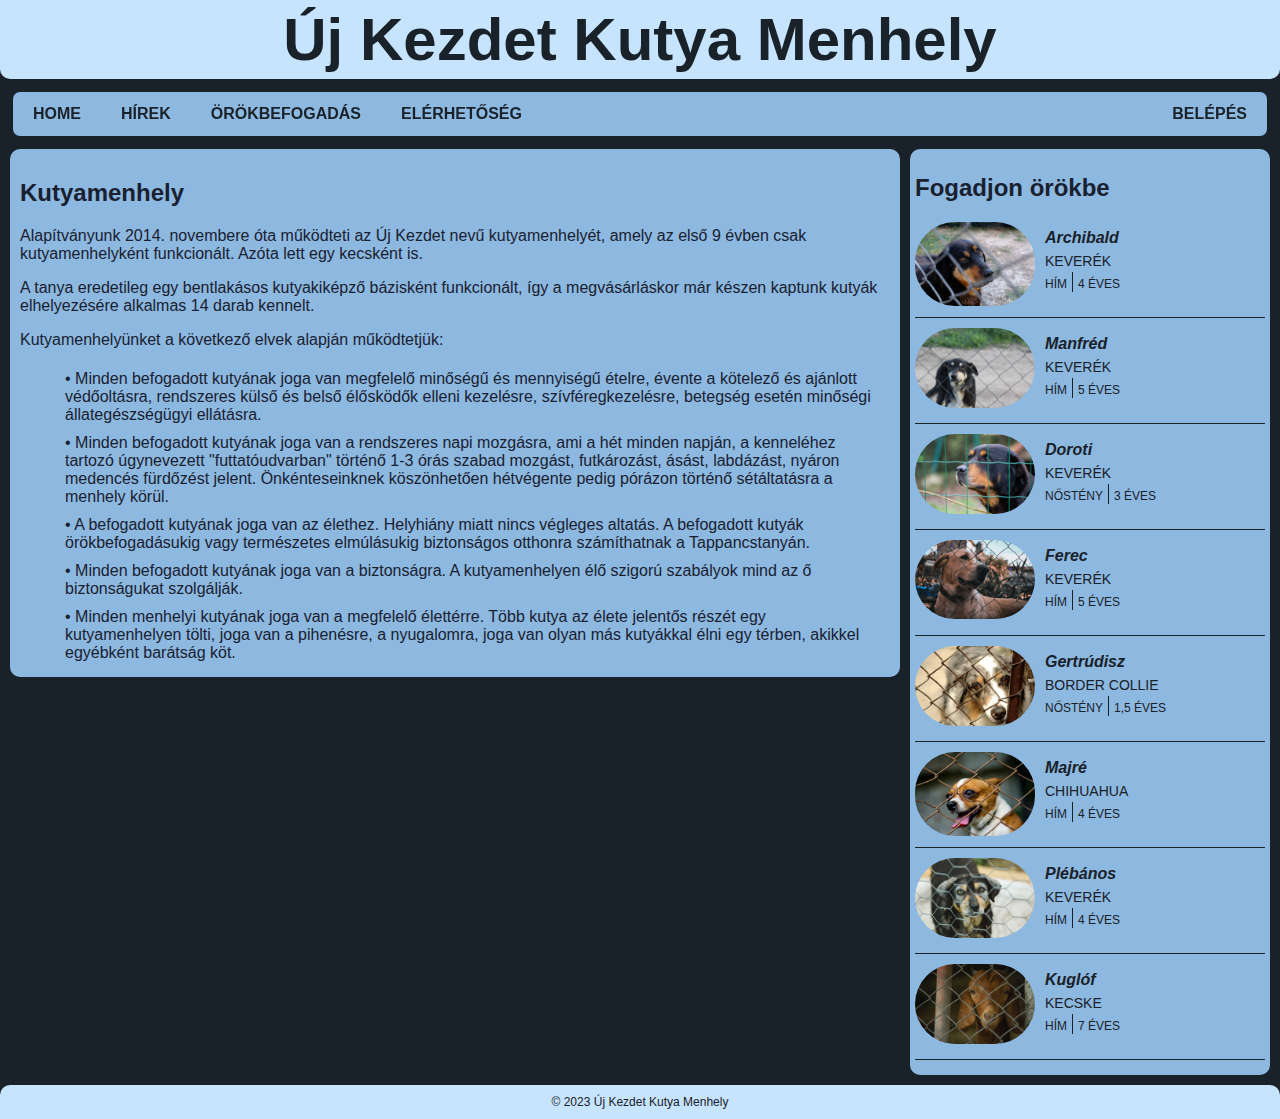
<file: index.html>
<!DOCTYPE html>
<html lang="hu">
<head>
    <meta charset="UTF-8">
    <meta name="viewport" content="width=device-width, initial-scale=1.0">
    <title>Új Kezdet Kutya Menhely</title>
    <link rel="stylesheet" href="css/index.css">
    <link rel="stylesheet" href="css/kozos.css">
    <link rel="shortcut icon" href="favicon.ico" type="image/x-icon"/>
    <link rel="icon" href="favicon.ico" type="image/x-icon"/>
    <script" src="js/on_scroll_hide.js""></script>
</head>
<body>
    <header>
        <h1>új kezdet kutya menhely</h1>
    </header>
    <nav id="navbar">
        <ul>
            <li><a href="index.html">Home</a></li>
            <li><a href="hirek.html">Hírek</a></li>
            <li><a href="orokbefogadas.html">Örökbefogadás</a></li>
            <li><a href="elerhetoseg.html">Elérhetőség</a></li>
            <li class="login"><a href="login.html">Belépés</a></li>
        </ul>
    </nav>
    <div class="flex-container">
        <div class="section-container">
            <section>
                <h2>Kutyamenhely</h2>
                <p>Alapítványunk 2014. novembere óta működteti az Új Kezdet nevű kutyamenhelyét, amely az első 9 évben csak kutyamenhelyként funkcionált. Azóta lett egy kecsként is.</p>
                <p>A tanya eredetileg egy bentlakásos kutyakiképző bázisként funkcionált, így a megvásárláskor már készen kaptunk kutyák elhelyezésére alkalmas 14 darab kennelt.</p>
                <p>Kutyamenhelyünket a következő elvek alapján működtetjük:</p>
                <ul class="behuz">
                    <li>• Minden befogadott kutyának joga van megfelelő minőségű és mennyiségű ételre, évente a kötelező és ajánlott védőoltásra, rendszeres külső és belső élősködők elleni kezelésre, szívféregkezelésre, betegség esetén minőségi állategészségügyi ellátásra.</li>
                    <li>• Minden befogadott kutyának joga van a rendszeres napi mozgásra, ami a hét minden napján, a kenneléhez tartozó úgynevezett "futtatóudvarban" történő 1-3 órás szabad mozgást, futkározást, ásást, labdázást, nyáron medencés fürdőzést jelent. Önkénteseinknek köszönhetően hétvégente pedig pórázon történő sétáltatásra a menhely körül.</li>
                    <li>• A befogadott kutyának joga van az élethez. Helyhiány miatt nincs végleges altatás. A befogadott kutyák örökbefogadásukig vagy természetes elmúlásukig biztonságos otthonra számíthatnak a Tappancstanyán.</li>
                    <li>• Minden befogadott kutyának joga van a biztonságra. A kutyamenhelyen élő szigorú szabályok mind az ő biztonságukat szolgálják.</li>
                    <li>• Minden menhelyi kutyának joga van a megfelelő élettérre. Több kutya az élete jelentős részét egy kutyamenhelyen tölti, joga van a pihenésre, a nyugalomra, joga van olyan más kutyákkal élni egy térben, akikkel egyébként barátság köt.</li>
                </ul>
            </section>
        </div>
        <div class="aside-container">
            <aside>
                <h2>Fogadjon örökbe</h2>
                <div class="img-wrapper">
                    <div>
                        <img src="img/archibald.jpg" alt="archibald" width="120" class="kutya-img">
                    </div>
                    <div class="img-info">
                        <div class="kutya-nev">
                            <p>Archibald<p>
                        </div>
                        <div class="kutya-fajta">
                            <p>keverék</p>
                        </div>
                        <div class="nem-kor-wrapper">
                            <div class="nem">
                                <p>hím</p>
                            </div>
                            <div class="kor">
                                <p>4 éves</p>
                            </div>
                        </div>
                    </div>
                </div>
                <div class="img-wrapper">
                    <div>
                        <img src="img/manfred.jpg" alt="manfred" width="120" class="kutya-img">
                    </div>
                    <div class="img-info">
                        <div class="kutya-nev">
                            <p>manfréd<p>
                        </div>
                        <div class="kutya-fajta">
                            <p>keverék</p>
                        </div>
                        <div class="nem-kor-wrapper">
                            <div class="nem">
                                <p>hím</p>
                            </div>
                            <div class="kor">
                                <p>5 éves</p>
                            </div>
                        </div>
                    </div>
                </div>
                <div class="img-wrapper">
                    <div>
                        <img src="img/doroti.jpg" alt="doroti" width="120" class="kutya-img">
                    </div>
                    <div class="img-info">
                        <div class="kutya-nev">
                            <p>doroti<p>
                        </div>
                        <div class="kutya-fajta">
                            <p>keverék</p>
                        </div>
                        <div class="nem-kor-wrapper">
                            <div class="nem">
                                <p>nőstény</p>
                            </div>
                            <div class="kor">
                                <p>3 éves</p>
                            </div>
                        </div>
                    </div>
                </div>
                <div class="img-wrapper">
                    <div>
                        <img src="img/ferec.jpg" alt="ferec" width="120" class="kutya-img">
                    </div>
                    <div class="img-info">
                        <div class="kutya-nev">
                            <p>ferec<p>
                        </div>
                        <div class="kutya-fajta">
                            <p>keverék</p>
                        </div>
                        <div class="nem-kor-wrapper">
                            <div class="nem">
                                <p>hím</p>
                            </div>
                            <div class="kor">
                                <p>5 éves</p>
                            </div>
                        </div>
                    </div>
                </div>
                <div class="img-wrapper">
                    <div>
                        <img src="img/gertrudisz.jpg" alt="gertrudisz" width="120" class="kutya-img">
                    </div>
                    <div class="img-info">
                        <div class="kutya-nev">
                            <p>gertrúdisz<p>
                        </div>
                        <div class="kutya-fajta">
                            <p>border collie</p>
                        </div>
                        <div class="nem-kor-wrapper">
                            <div class="nem">
                                <p>nőstény</p>
                            </div>
                            <div class="kor">
                                <p>1,5 éves</p>
                            </div>
                        </div>
                    </div>
                </div>
                <div class="img-wrapper">
                    <div>
                        <img src="img/majre.jpg" alt="majre" width="120" class="kutya-img">
                    </div>
                    <div class="img-info">
                        <div class="kutya-nev">
                            <p>majré<p>
                        </div>
                        <div class="kutya-fajta">
                            <p>chihuahua</p>
                        </div>
                        <div class="nem-kor-wrapper">
                            <div class="nem">
                                <p>hím</p>
                            </div>
                            <div class="kor">
                                <p>4 éves</p>
                            </div>
                        </div>
                    </div>
                </div>
                <div class="img-wrapper">
                    <div>
                        <img src="img/plebanos.jpg" alt="plebanos" width="120" class="kutya-img">
                    </div>
                    <div class="img-info">
                        <div class="kutya-nev">
                            <p>plébános<p>
                        </div>
                        <div class="kutya-fajta">
                            <p>keverék</p>
                        </div>
                        <div class="nem-kor-wrapper">
                            <div class="nem">
                                <p>hím</p>
                            </div>
                            <div class="kor">
                                <p>4 éves</p>
                            </div>
                        </div>
                    </div>
                </div>
                <div class="img-wrapper">
                    <div>
                        <img src="img/kuglof.jpg" alt="kuglof" width="120" class="kutya-img">
                    </div>
                    <div class="img-info">
                        <div class="kutya-nev">
                            <p>kuglóf<p>
                        </div>
                        <div class="kutya-fajta">
                            <p>kecske</p>
                        </div>
                        <div class="nem-kor-wrapper">
                            <div class="nem">
                                <p>hím</p>
                            </div>
                            <div class="kor">
                                <p>7 éves</p>
                            </div>
                        </div>
                    </div>
                </div>
            </aside>
        </div>
    </div>
    <div class="footer-container">
        <footer>
            <p>© 2023 Új Kezdet Kutya Menhely</p>
        </footer>
    </div>
</body>
</html>
</file>
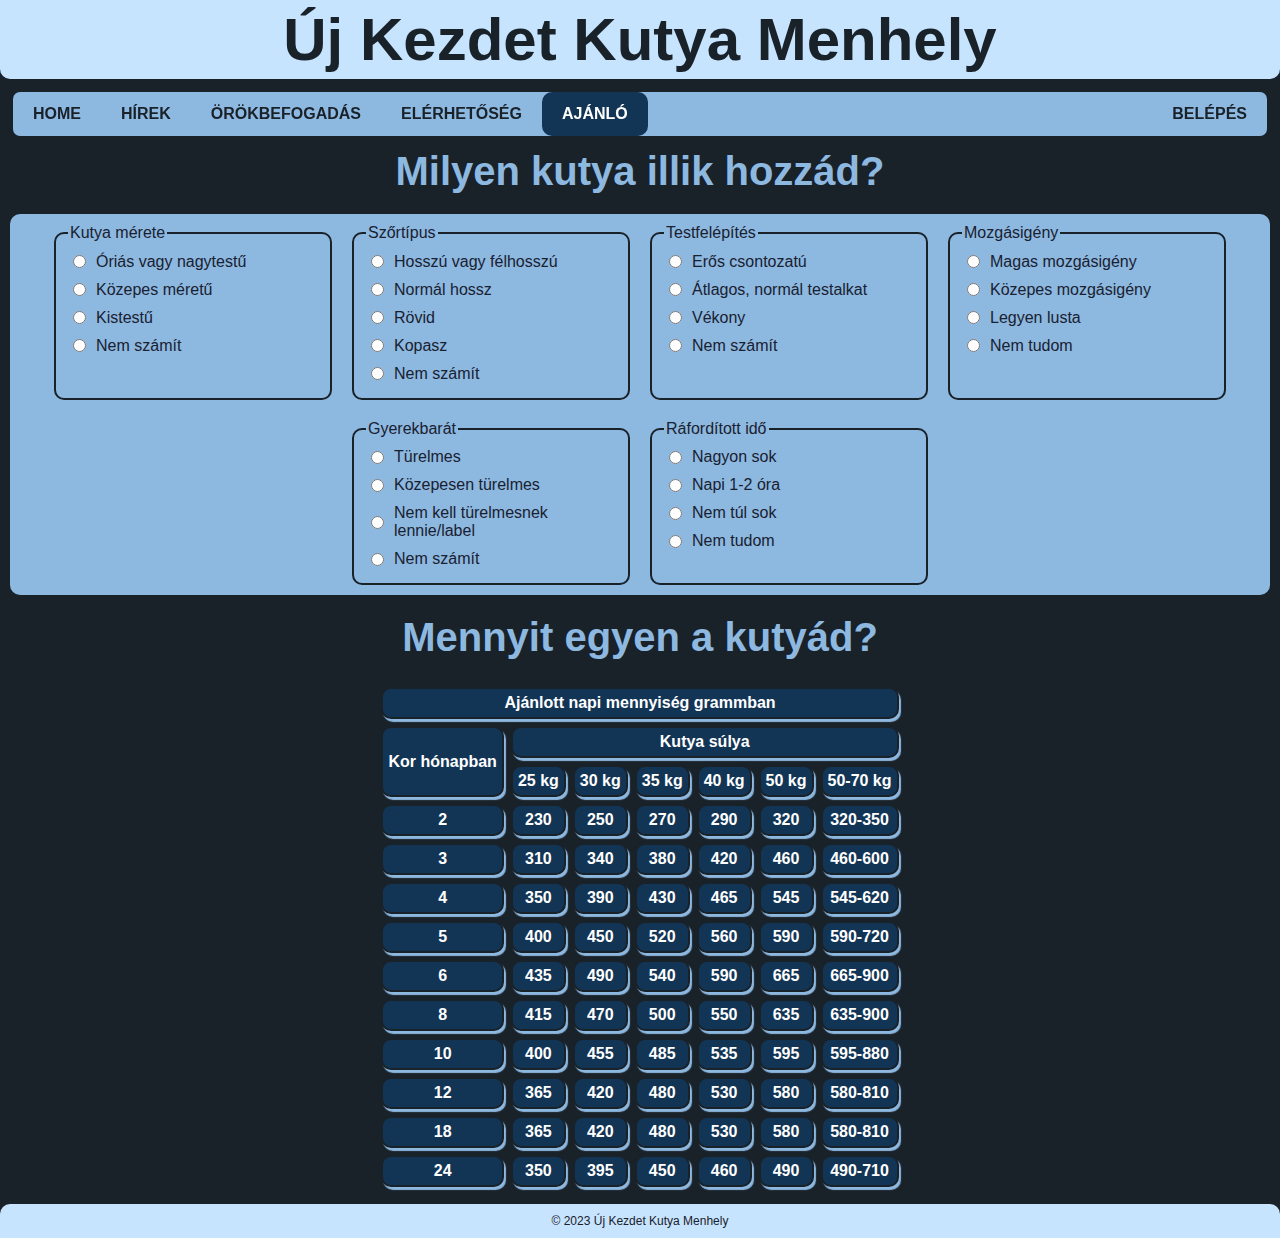
<file: ajanlo.html>
<!DOCTYPE html>
<html lang="hu">
<head>
    <meta charset="UTF-8">
    <meta name="viewport" content="width=device-width, initial-scale=1.0">
    <title>Új Kezdet Kutya Menhely</title>
    <link rel="stylesheet" href="css/kozos.css">
    <link rel="stylesheet" href="css/ajanlo.css">
    <link rel="icon" href="favicon.ico" type="image/x-icon"/>
    <script type="text/javascript" src="js/on_scroll_hide.js""></script>
</head>
<body>
    <header>
        <h1>új kezdet kutya menhely</h1>
    </header>
    <nav id="navbar">
        <ul>
            <li><a href="index.html">Home</a></li>
            <li><a href="hirek.html">Hírek</a></li>
            <li><a href="orokbefogadas.html">Örökbefogadás</a></li>
            <li><a href="elerhetoseg.html">Elérhetőség</a></li>
            <li><a style="background-color:#133555;border-radius:10px;color:white" href="ajanlo.html">Ajánló</a></li>
            <li class="login"><a href="login.html">Belépés</a></li>
        </ul>
    </nav>
    <div class="kerdoiv-container">
        <form class="kerdoiv" action="">
            <h2>Milyen kutya illik hozzád?</h2>
            <div class="fieldset-container">
                <fieldset>
                    <legend>Kutya mérete</legend>
                    <div class="valasz">
                        <input type="radio" name="meret">
                        <label for="meret">Óriás vagy nagytestű</label>
                    </div>
                    
                    <div class="valasz">
                        <input type="radio" name="meret">
                        <label for="meret">Közepes méretű</label>
                    </div>
                    <div class="valasz">
                        <input type="radio" name="meret">
                        <label for="meret">Kistestű</label>
                    </div>
                    <div class="valasz">
                        <input type="radio" name="meret">
                        <label for="meret">Nem számít</label>
                    </div>
                </fieldset>
                <fieldset>
                    <legend>Szőrtípus</legend>
                    <div class="valasz">
                        <input type="radio" name="szor">
                        <label for="szor">Hosszú vagy félhosszú</label>
                    </div>
                    <div class="valasz">
                        <input type="radio" name="szor">
                        <label for="szor">Normál hossz</label>
                    </div>
                    <div class="valasz">
                        <input type="radio" name="szor">
                        <label for="szor">Rövid</label>
                    </div>
                    <div class="valasz">
                        <input type="radio" name="szor">
                        <label for="szor">Kopasz</label>
                    </div>
                    <div class="valasz">
                        <input type="radio" name="szor">
                        <label for="szor">Nem számít</label>
                    </div>
                </fieldset>
                <fieldset>
                    <legend>Testfelépítés</legend>
                    <div class="valasz">
                        <input type="radio" name="test">
                        <label for="test">Erős csontozatú</label>
                    </div>
                    <div class="valasz">
                        <input type="radio" name="test">
                        <label for="test">Átlagos, normál testalkat</label>
                    </div>
                    <div class="valasz">
                        <input type="radio" name="test">
                        <label for="test">Vékony</label>
                    </div>
                    <div class="valasz">
                        <input type="radio" name="test">
                        <label for="test">Nem számít</label>
                    </div>
                </fieldset>
                <fieldset>
                    <legend>Mozgásigény</legend>
                    <div class="valasz">
                        <input type="radio" name="mozg">
                        <label for="mozg">Magas mozgásigény</label>
                    </div>
                    <div class="valasz">
                        <input type="radio" name="mozg">
                        <label for="mozg">Közepes mozgásigény</label>
                    </div>
                    <div class="valasz">
                        <input type="radio" name="mozg">
                        <label for="mozg">Legyen lusta</label>
                    </div>
                    <div class="valasz">
                        <input type="radio" name="mozg">
                        <label for="mozg">Nem tudom</label>
                    </div>
                </fieldset>
                <fieldset>
                    <legend>Gyerekbarát</legend>
                    <div class="valasz">
                        <input type="radio" name="mozg">
                        <label for="mozg">Türelmes</label>
                    </div>
                    <div class="valasz">
                        <input type="radio" name="mozg">
                        <label for="mozg">Közepesen türelmes</label>
                    </div>
                    <div class="valasz">
                        <input type="radio" name="mozg">
                        <label for="mozg">Nem kell türelmesnek lennie/label</label>
                    </div>
                    <div class="valasz">
                        <input type="radio" name="mozg">
                        <label for="mozg">Nem számít</label>
                    </div>
                </fieldset>
                <fieldset>
                    <legend>Ráfordított idő</legend>
                    <div class="valasz">
                        <input type="radio" name="ido">
                        <label for="ido">Nagyon sok</label>
                    </div>
                    <div class="valasz">
                        <input type="radio" name="ido">
                        <label for="ido">Napi 1-2 óra</label>
                    </div>
                    <div class="valasz">
                        <input type="radio" name="ido">
                        <label for="ido">Nem túl sok</label>
                    </div>
                    <div class="valasz">
                        <input type="radio" name="ido">
                        <label for="ido">Nem tudom</label>
                    </div>
                </fieldset>
            </div>
        </form>
    </div>
    <div class="tapajanlo">
        <div class="table-wrapper">
            <h2>Mennyit egyen a kutyád?</h2>
            <table>
                <tr>
                    <th colspan="7">Ajánlott napi mennyiség grammban</th>
                </tr>
                <tr>
                    <th colspan="1" rowspan="2">Kor hónapban</th>
                    <th colspan="6">Kutya súlya</th>
                </tr>
                <tr>
                    <th>25 kg</th>
                    <th>30 kg</th>
                    <th>35 kg</th>
                    <th>40 kg</th>
                    <th>50 kg</th>
                    <th>50-70 kg</th>
                </tr>
                <tr>
                    <th>2</th>
                    <th>230</th>
                    <th>250</th>
                    <th>270</th>
                    <th>290</th>
                    <th>320</th>
                    <th>320-350</th>
                </tr>
                <tr>
                    <th>3</th>
                    <th>310</th>
                    <th>340</th>
                    <th>380</th>
                    <th>420</th>
                    <th>460</th>
                    <th>460-600</th>
                </tr>
                <tr>
                    <th>4</th>
                    <th>350</th>
                    <th>390</th>
                    <th>430</th>
                    <th>465</th>
                    <th>545</th>
                    <th>545-620</th>
                </tr>
                <tr>
                    <th>5</th>
                    <th>400</th>
                    <th>450</th>
                    <th>520</th>
                    <th>560</th>
                    <th>590</th>
                    <th>590-720</th>
                </tr>
                <tr>
                    <th>6</th>
                    <th>435</th>
                    <th>490</th>
                    <th>540</th>
                    <th>590</th>
                    <th>665</th>
                    <th>665-900</th>
                </tr>
                <tr>
                    <th>8</th>
                    <th>415</th>
                    <th>470</th>
                    <th>500</th>
                    <th>550</th>
                    <th>635</th>
                    <th>635-900</th>
                </tr>
                <tr>
                    <th>10</th>
                    <th>400</th>
                    <th>455</th>
                    <th>485</th>
                    <th>535</th>
                    <th>595</th>
                    <th>595-880</th>
                </tr>
                <tr>
                    <th>12</th>
                    <th>365</th>
                    <th>420</th>
                    <th>480</th>
                    <th>530</th>
                    <th>580</th>
                    <th>580-810</th>
                </tr>
                <tr>
                    <th>18</th>
                    <th>365</th>
                    <th>420</th>
                    <th>480</th>
                    <th>530</th>
                    <th>580</th>
                    <th>580-810</th>
                </tr>
                <tr>
                    <th>24</th>
                    <th>350</th>
                    <th>395</th>
                    <th>450</th>
                    <th>460</th>
                    <th>490</th>
                    <th>490-710</th>
                </tr>
            </table>
        </div>
    </div>
    <div class="footer-container">
        <footer>
            <p>© 2023 Új Kezdet Kutya Menhely</p>
        </footer>
    </div>
</body>
</html>
</file>
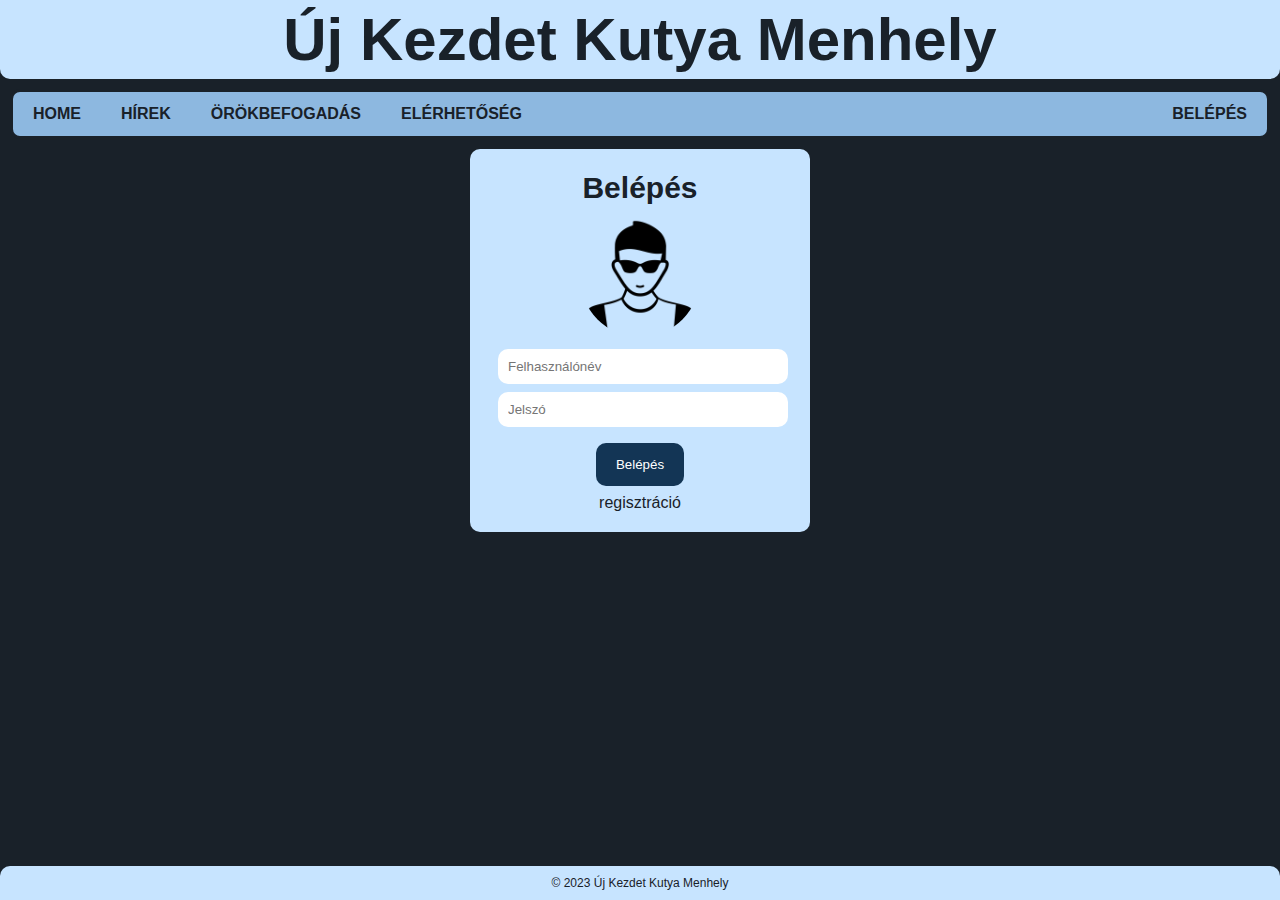
<file: login.html>
<!DOCTYPE html>
<html lang="hu">
<head>
    <meta charset="UTF-8">
    <meta name="viewport" content="width=device-width, initial-scale=1.0">
    <title>Új Kezdet Kutya Menhely</title>
    <link rel="stylesheet" href="css/kozos.css">
    <link rel="stylesheet" href="css/login.css">
    <link rel="icon" href="favicon.ico" type="image/x-icon"/>
    <script type="text/javascript" src="js/on_scroll_hide.js""></script>
</head>
<body>
    <header>
        <h1>új kezdet kutya menhely</h1>
    </header>
    <nav id="navbar">
        <ul>
            <li><a href="index.html">Home</a></li>
            <li><a href="hirek.html">Hírek</a></li>
            <li><a href="orokbefogadas.html">Örökbefogadás</a></li>
            <li><a href="elerhetoseg.html">Elérhetőség</a></li>
            <li class="login"><a href="login.html">Belépés</a></li>
        </ul>
    </nav>
    <div class="form-wrapper">
        <form method="POST">
            <h2 id="login_h">belépés</h2>
            <img src="img/login_avatar.png" alt="login-avatar" class="avatar">
            <div un-psw-wrapper>
                <input type="text" name="uname" placeholder="Felhasználónév">
                <input type="password" name="passwd" placeholder="Jelszó" required/>
            </div>
            <button type="submit">Belépés</button>
            <a href="register.html">regisztráció</a>
        </form>
    </div>
    <div class="footer-container">
        <footer>
            <p>© 2023 Új Kezdet Kutya Menhely</p>
        </footer>
    </div>
</body>
</html>
</file>
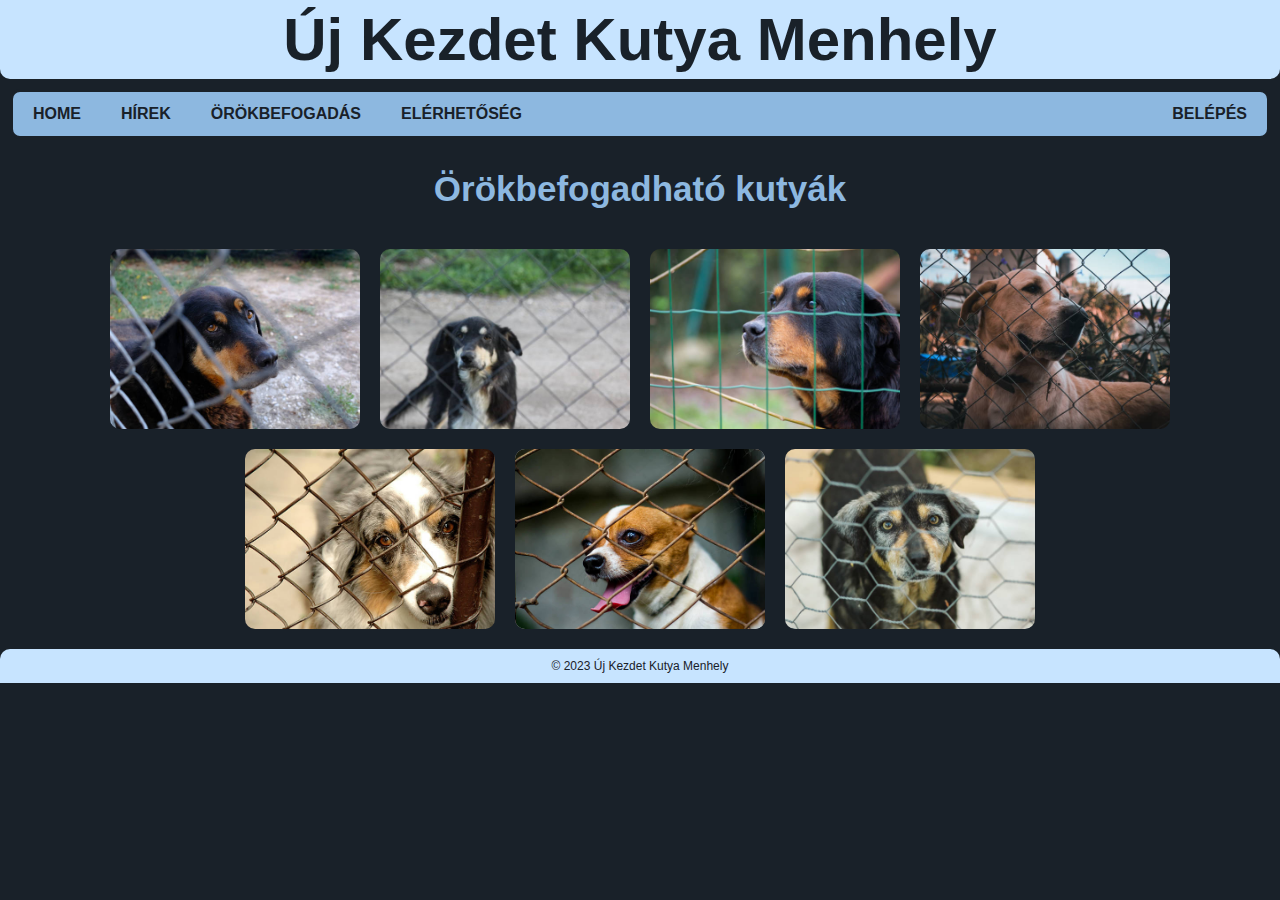
<file: orokbefogadas.html>
<!DOCTYPE html>
<html lang="hu">
<head>
    <meta charset="UTF-8">
    <meta name="viewport" content="width=device-width, initial-scale=1.0">
    <title>Új Kezdet Kutya Menhely</title>
    <link rel="stylesheet" href="css/kozos.css">
    <link rel="stylesheet" href="css/orokbefogadas.css">
    <link rel="icon" href="favicon.ico" type="image/x-icon"/>
    <script src="js/on_scroll_hide.js"></script>
</head>
<body>
    <header>
        <h1>új kezdet Kutya Menhely</h1>
    </header>
    <nav id="navbar">
        <ul>
            <li><a href="index.html">Home</a></li>
            <li><a href="hirek.html">Hírek</a></li>
            <li><a href="orokbefogadas.html">Örökbefogadás</a></li>
            <li><a href="elerhetoseg.html">Elérhetőség</a></li>
            <li class="login"><a href="login.html">Belépés</a></li>
        </ul>
    </nav>
    <div class="body-container">
        <div>
            <h1>Örökbefogadható kutyák</h1>
        </div>
        <div class="card-holder">
            <div class="flip-card">
                <div class="flip-card-inner">
                    <div class="flip-card-front">
                        <img src="img/archibald.jpg" alt="Archibald" style="height:100%;">
                    </div>
                    <div class="flip-card-back">
                        <h1>Archibald</h1> 
                        <p>Keverék</p>
                        <p>Hím | 4 éves</p> 
                    </div>
                </div>
            </div>
            <div class="flip-card">
                <div class="flip-card-inner">
                    <div class="flip-card-front">
                        <img src="img/manfred.jpg" alt="Manfréd" style="height:100%;">
                    </div>
                    <div class="flip-card-back">
                        <h1>Manfréd</h1> 
                        <p>Keverék</p>
                        <p>Hím | 5 éves</p> 
                    </div>
                </div>
            </div>
            <div class="flip-card">
                <div class="flip-card-inner">
                    <div class="flip-card-front">
                        <img src="img/doroti.jpg" alt="Doroti" style="height:100%;">
                    </div>
                    <div class="flip-card-back">
                        <h1>Doroti</h1> 
                        <p>Keverék</p>
                        <p>Nőstény | 3 éves</p> 
                    </div>
                </div>
            </div>
            <div class="flip-card">
                <div class="flip-card-inner">
                    <div class="flip-card-front">
                        <img src="img/ferec.jpg" alt="Ferec" style="height:100%;">
                    </div>
                    <div class="flip-card-back">
                        <h1>Ferec</h1> 
                        <p>Keverék</p>
                        <p>Hím | 5 éves</p> 
                    </div>
                </div>
            </div>
            <div class="flip-card">
                <div class="flip-card-inner">
                    <div class="flip-card-front">
                        <img src="img/gertrudisz.jpg" alt="Gertrúdisz" style="height:100%;">
                    </div>
                    <div class="flip-card-back">
                        <h1>Gertrúdisz</h1> 
                        <p>Keverék</p>
                        <p>Nőstény | 1,5 éves</p> 
                    </div>
                </div>
            </div>
            <div class="flip-card">
                <div class="flip-card-inner">
                    <div class="flip-card-front">
                        <img src="img/majre.jpg" alt="Majré" style="height:100%;">
                    </div>
                    <div class="flip-card-back">
                        <h1>Majré</h1> 
                        <p>Chihuahua</p>
                        <p>Hím | 4 éves</p> 
                    </div>
                </div>
            </div>
            <div class="flip-card">
                <div class="flip-card-inner">
                    <div class="flip-card-front">
                        <img src="img/plebanos.jpg" alt="Plébános" style="height:100%;">
                    </div>
                    <div class="flip-card-back">
                        <h1>Plébános</h1> 
                        <p>Keverék</p>
                        <p>Hím | 4 éves</p> 
                    </div>
                </div>
            </div>
        </div>
    </div>
    <div class="footer-container">
        <footer>
            <p>© 2023 Új Kezdet Kutya Menhely</p>
        </footer>
    </div>
</body>
</html>
</file>
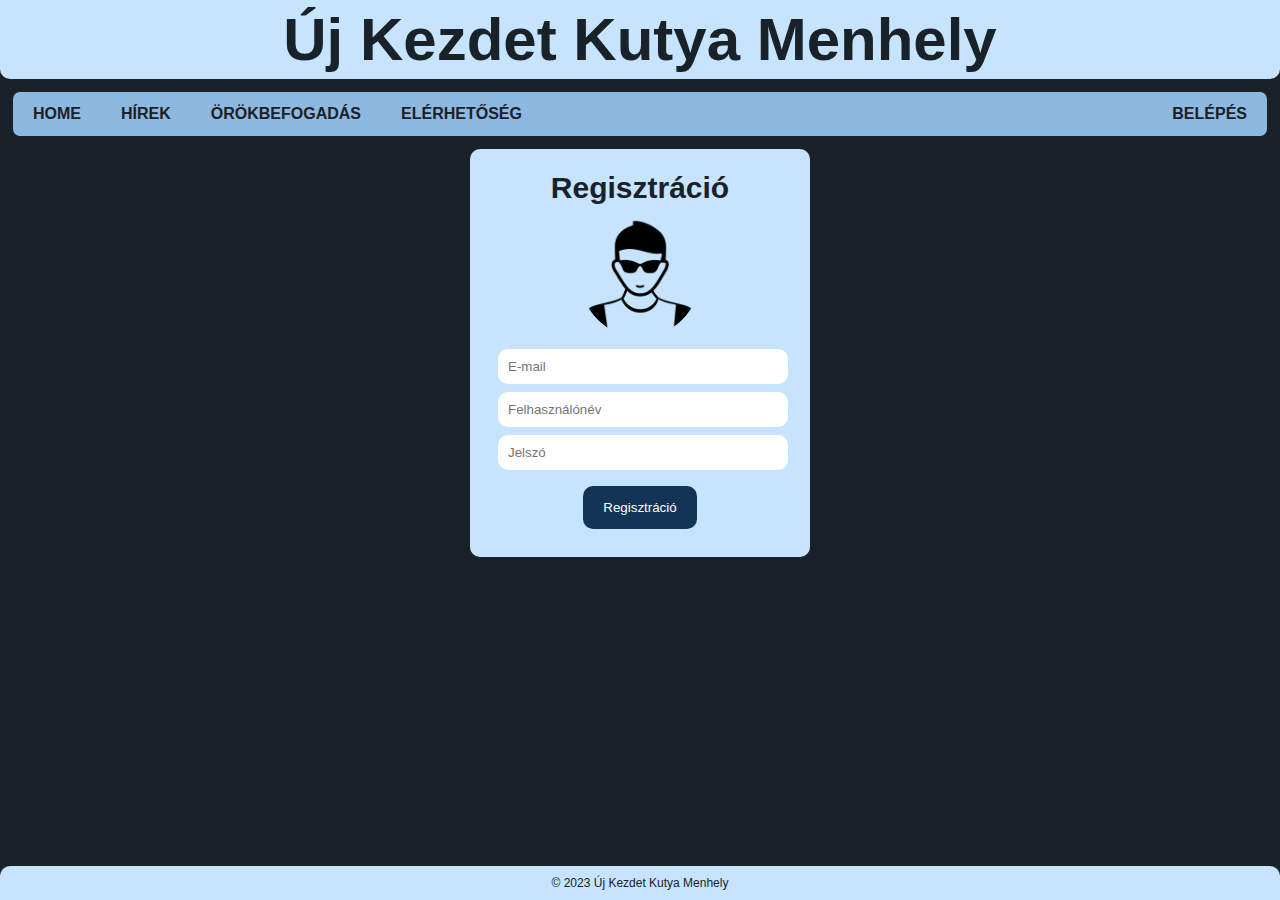
<file: register.html>
<!DOCTYPE html>
<html lang="hu">
<head>
    <meta charset="UTF-8">
    <meta name="viewport" content="width=device-width, initial-scale=1.0">
    <title>Új Kezdet Kutya Menhely</title>
    <link rel="stylesheet" href="css/kozos.css">
    <link rel="stylesheet" href="css/register.css">
    <link rel="icon" href="favicon.ico" type="image/x-icon"/>
    <script type="text/javascript" src="js/on_scroll_hide.js""></script>
</head>
<body>
    <header>
        <h1>új kezdet kutya menhely</h1>
    </header>
    <nav id="navbar">
        <ul>
            <li><a href="index.html">Home</a></li>
            <li><a href="hirek.html">Hírek</a></li>
            <li><a href="orokbefogadas.html">Örökbefogadás</a></li>
            <li><a href="elerhetoseg.html">Elérhetőség</a></li>
            <li class="login"><a href="login.html">Belépés</a></li>
        </ul>
    </nav>
    <div class="form-wrapper">
        <form method="POST">
            <h2 id="login_h">regisztráció</h2>
            <img src="img/login_avatar.png" alt="login-avatar" class="avatar">
            <div un-psw-wrapper>
                <input type="email" name="email" placeholder="E-mail">
                <input type="text" name="uname" placeholder="Felhasználónév">
                <input type="password" name="passwd" placeholder="Jelszó" required/>
            </div>
            <button type="submit">Regisztráció</button>
        </form>
    </div>
    <div class="footer-container">
        <footer>
            <p>© 2023 Új Kezdet Kutya Menhely</p>
        </footer>
    </div>
</body>
</html>
</file>
<file: css/index.css>
div .section-container > h2 {
    font-size: 40px;
    color: #8db8e0;
    text-transform: capitalize;
    margin: 10px 10px 0 10px;
    padding: 90px 0 0 0;
}
.flex-container {
    display: flex;
    justify-content: center;
    align-items: flex-start;
}
.section-container {
    flex-direction: column;
    
}
section {
    max-width: 1150px;
    float: left;
    margin: 10px 10px 0px 10px;
    padding: 10px;
    background-color: #8db8e0;
    border-radius: 10px;
}
.aside-container {
    flex-direction: column;
    
}
aside {
    width: 350px;
    float: left;
    margin: 10px 10px 10px 0;
    padding: 5px;
    background-color: #8db8e0;
    border-radius: 10px;
}

@media screen and (max-width: 800px) {
    .flex-container {
        flex-direction: column !important;
        width: 100%;
    }
}
@media screen and (max-width: 800px) {
    .section-container, .aside-container {
        flex-direction: column !important;
        width: 100%;
    }
}
@media screen and (max-width: 800px) {
    section, aside {
        overflow: hidden;
        margin: 10px;
    }
}
/*eddig tart a section és aside formázása*/
.img-wrapper {
    width: 100%;
    line-height: 0;
    border-bottom: 1px solid #192129;
    margin-bottom: 10px;
    padding-bottom: 25px;
}
.kutya-img {
    float: left;
    border-radius: 40px;
}
.img-info {
    display: flex;
    justify-content: flex-start;
    flex-direction: column;
    margin-left: 5px;
    padding-left: 10px;
}
.kutya-nev {
    height: 25px;
    font-weight: bold;
    color: #192129;
    text-transform: capitalize;
    font-style: italic;
}
.kutya-fajta {
    height: 25px;
    color: #192129;
    text-transform: uppercase;
    font-size: 14px;
}
.nem-kor-wrapper {
    height: 20px;
    display: flex;
    flex-direction: row;
    font-size: 12px;
}
.nem {
    color: #192129;
    text-transform: uppercase;
    border-right: 1px solid #192129;
    padding-right: 5px;
}
.kor {
    color: #192129;
    text-transform: uppercase;
    padding-left: 5px;
}
.behuz li {
    list-style-type: disc;
    margin: 5px;
}
/*eddig tart a kutya infók formázása*/
</file>
<file: css/kozos.css>
body {
    margin: 0;
    padding: 0;
    font-family: 'Roboto', sans-serif;
    background-color: #192129;
    color: #192130;
} 
::-webkit-scrollbar {
    display: none;
}
header {
    height: 100%;
    width: 100%;
    border-radius: 0 0 10px 10px;
    background-color: #c7e4ff;
    text-align: center;
}
header h1 {
    font-size: 60px;
    color: #192129;
    text-transform: capitalize;
    margin: 0 0 10px 0;
    padding: 5px;
    
}
#navbar {
    transition: top 0.2s;
}
nav {
    position: sticky;
    top: 0;
    width: 100%;
}
nav > ul {
    list-style: none;
    margin: 0;
    padding: 0;
    overflow: hidden;
    background-color: #8db8e0;
    border-radius: 10px;
    margin: 0 10px;
    border: 3px solid #192129;
    border-radius: 10px;
}
ul li {
    float: left;
}
ul li a {
    display: block;
    color: #192129;
    text-align: center;
    padding: 13px 20px;
    text-decoration: none;
    text-transform: uppercase;
    font-weight: bold;
}
ul li a:hover {
    border-radius: 10px;
    background-color: #133555;
    color: white;
}
ul li.login {
    float: right;
}
@media screen and (max-width: 720px) {
    ul li.right, 
    ul li {float: none !important;} 
  }

header, section, aside, footer, nav, ul, li, a {
    display: block;
}
/*eddig tart a navbar formázása*/
.footer-container {
    display: flex;
    justify-content: center;
    align-items: flex-start;
    align-content: center;
    width: 100%;
    height: 30px;
    position: relative;
    bottom: 0;
}
footer {
    width: 100%;
    text-align: center;
    background-color: #c7e4ff;
    border-radius: 10px 10px 0 0;
}
footer p {
    color: #192129;
    font-size: 12px;
    margin: 0;
    padding: 10px;
}
/*eddig tarta a footer*/
</file>
<file: css/ajanlo.css>
.kerdoiv-container {
  display: flex;
  max-width: 100%;
  padding: 10px;
}
.kerdoiv {
  display: flex;
  flex-direction: column;
  width: 100%;
  align-items: center;
}
.kerdoiv h2 {
  color: #8db8e0;
  text-align: center;
  font-size: 40px;
  margin: 0 0 20px 0;
}
.fieldset-container {
  display: flex;
  flex-direction: row;
  max-width: 1500px;
  background-color: #8db8e0;
  border-radius: 10px;
  justify-content: center;
  flex-wrap: wrap;
}
.kerdoiv fieldset {
  width: 250px;
  height: auto;
  border: 2px solid #192129;
  border-radius: 10px;
  max-width: 300px;
  margin: 10px;
}
.valasz {
  display: flex;
  flex-direction: row;
  align-items: center;
}
.valasz * {
  margin: 5px;
}
.gomb {
  display: flex;
  flex-direction: row;
  justify-content: center;
  width: 300px;
  height: 60px;
  background-color: #8db8e0;
  border-radius: 0 0 10px 10px;
}
.gomb button {
  background-color: #133555;
  border-radius: 10px;
  color: white;
  padding: 14px 20px;
  margin: 10px;
  border: none;
  cursor: pointer;
}
button:hover {
  opacity: 0.8;
}
.tapajanlo {
  display: flex;
  flex-direction: column;
  align-items: center;
  max-width: 100%;
}
.table-wrapper {
  display: flex;
  flex-direction: column;
  align-items: center;
  max-width: 100%;
  padding: 10px;
}
.table-wrapper h2 {
  color: #8db8e0;
  text-align: center;
  font-size: 40px;
  margin: 0 0 20px 0;
}
table {
  border-spacing: 7px;
}
th, td {
  border: 2px solid #192129;
  border-radius: 10px;
  padding: 5px;
  box-shadow: 2px 3px 1px #8db8e0;
  background-color: #8db8e0;
  text-align: center;
}
th {
  background-color: #133555;
  color: white;
}
</file>
<file: css/login.css>
.footer-container {
    display: flex;
    align-content: center;
    width: 100%;
    height: 30px;
}
footer {
    width: 100%;
    text-align: center;
    background-color: #c7e4ff;
    border-radius: 10px 10px 0 0;
    position: fixed;
    bottom: 0; 
}
footer p {
    color: #192129;
    font-size: 12px;
    margin: 0;
    padding: 10px;
}
/*footer formázása*/
.form-wrapper {
    display: flex;
    border-radius: 5px;
    padding: 10px 10px 45px 10px;
    justify-content: center;
    text-align: center;
}
#login_h {
    font-size: 30px;
    color: #192129;
    text-transform: capitalize;
    margin: 0 0 10px 0;
    padding: 2px;
}
form {
    max-width: 300px;
    background-color: #c7e4ff;
    border-radius: 10px;
    padding: 20px;
}
.un-psw-wrapper {
    padding-left: 20px;
}

input[type=text], input[type=password] {
    width: 90%;
    padding: 10px 10px;
    margin: 8px;
    border: none;
    border-radius: 10px;
    display: block;
}
input[type=text]:focus, input[type=password]:focus {
    background-color: #9dd0ff;
    color: black;
}
button {
    background-color: #133555;
    border-radius: 10px;
    color: white;
    padding: 14px 20px;
    margin: 8px 0;
    border: none;
    cursor: pointer;
}
button:hover {
    opacity: 0.8;
}
img.avatar {
    width: 40%;
    border-radius: 50%;

}
form a {
    color: #192129;
    text-decoration: none;
} 
form a:hover {
    color: #e97171;
}
</file>
<file: css/orokbefogadas.css>
h1 {
  text-align: center;
  font-size: 35px;
  font-weight: bold;
  color: #8db8e0;
  margin: 25px;
}
.body-container {
  display: flex;
  flex-direction: column;
  margin: 5px;
  max-width: 100%;
}
.card-holder {
  display: flex;
  align-self: center;
  flex-wrap: wrap;
  justify-content: center;
  margin: 5px;
  max-width: 1500px;
}
.flip-card {
  margin: 10px;
  background-color: transparent;
  width: 250px;
  height: 180px;
  perspective: 1000px;
}
.flip-card-inner {
  position: relative;
  width: 250px;
  height: 180px;
  text-align: center;
  transition: transform 0.4s;
  transform-style: preserve-3d;
}
.flip-card:hover .flip-card-inner {
  transform: rotateY(180deg);
}
.flip-card-back, .flip-card-front{
  position: absolute;
  width: 100%;
  height: 100%;
  -webkit-backface-visibility: hidden;
  backface-visibility: hidden;
  overflow: hidden;
}
.flip-card-front {
  background-color: #bbb;
  border-radius: 10px;
}
.flip-card-back {
  background-color: #2980b9;
  border-radius: 10px;
  color: white;
  transform: rotateY(180deg);
}
</file>
<file: css/register.css>
.footer-container {
    display: flex;
    align-content: center;
    width: 100%;
    height: 30px;
}
footer {
    width: 100%;
    text-align: center;
    background-color: #c7e4ff;
    border-radius: 10px 10px 0 0;
    position: fixed;
    bottom: 0; 
}
footer p {
    color: #192129;
    font-size: 12px;
    margin: 0;
    padding: 10px;
}
/*footer formázása*/
.form-wrapper {
    display: flex;
    border-radius: 5px;
    padding: 10px 10px 45px 10px;
    justify-content: center;
    text-align: center;
}
#login_h {
    font-size: 30px;
    color: #192129;
    text-transform: capitalize;
    margin: 0 0 10px 0;
    padding: 2px;
}
form {
    max-width: 300px;
    background-color: #c7e4ff;
    border-radius: 10px;
    padding: 20px;
}
.un-psw-wrapper {
    padding-left: 20px;
}

input[type=text], input[type=password], input[type=email] {
    width: 90%;
    padding: 10px 10px;
    margin: 8px;
    border: none;
    border-radius: 10px;
    display: block;
}
input[type=text]:focus, input[type=password]:focus, input[type=email]:focus {
    background-color: #9dd0ff;
    color: black;
}
button {
    background-color: #133555;
    border-radius: 10px;
    color: white;
    padding: 14px 20px;
    margin: 8px 0;
    border: none;
    cursor: pointer;
}
button:hover {
    opacity: 0.8;
}
img.avatar {
    width: 40%;
    border-radius: 50%;

}
form a {
    color: #192129;
    text-decoration: none;
} 
form a:hover {
    color: #e97171;
}
</file>
